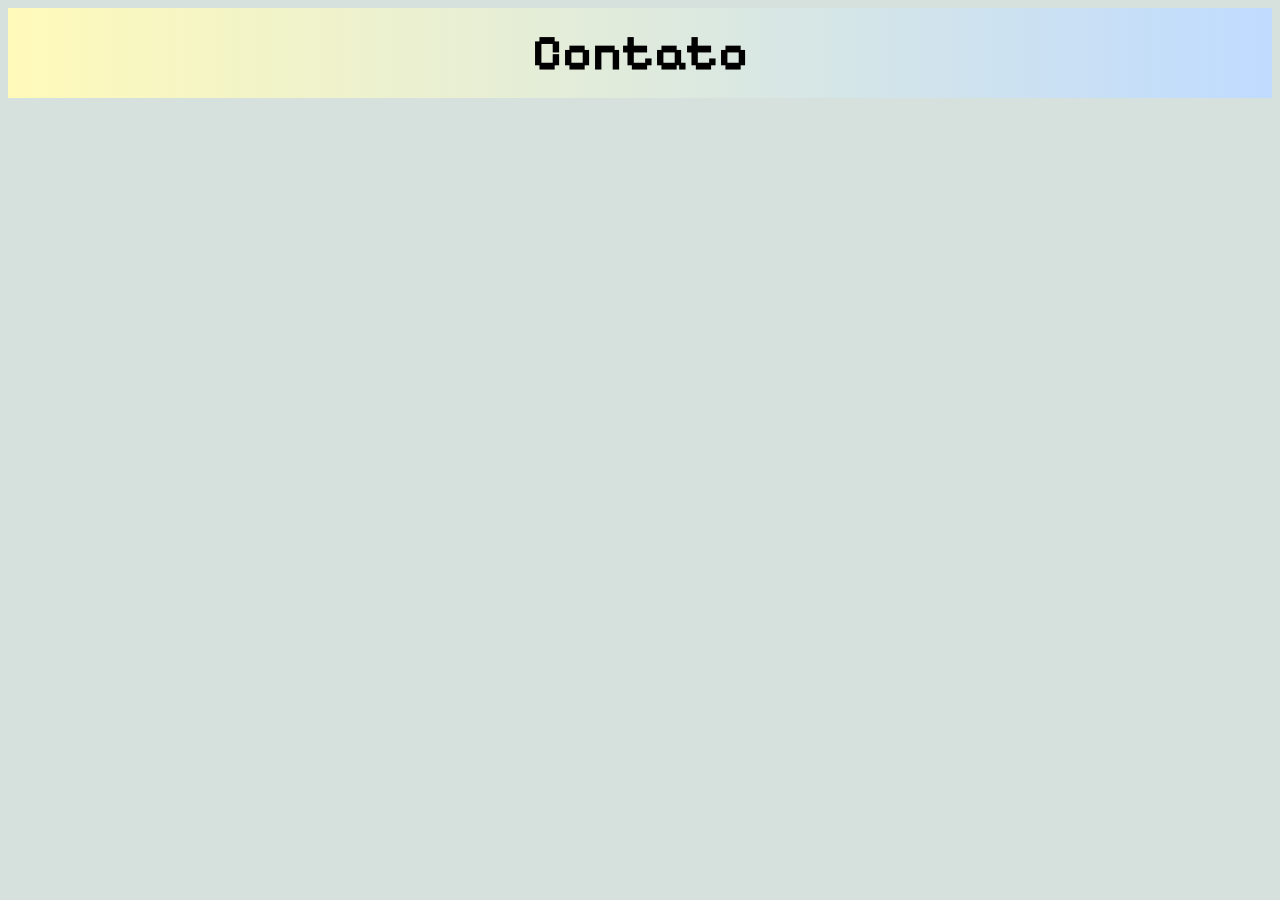
<file: contato.html>
<!DOCTYPE html>
<html lang="pt-BR">
<head>
    <meta charset="UTF-8">
    <meta name="viewport" content="width=device-width, initial-scale=1.0">
    <title>Contato</title>
    <link rel="stylesheet" href="style.css">
</head>
<body>
    <h1>Contato</h1>
</body>
</html>
</file>
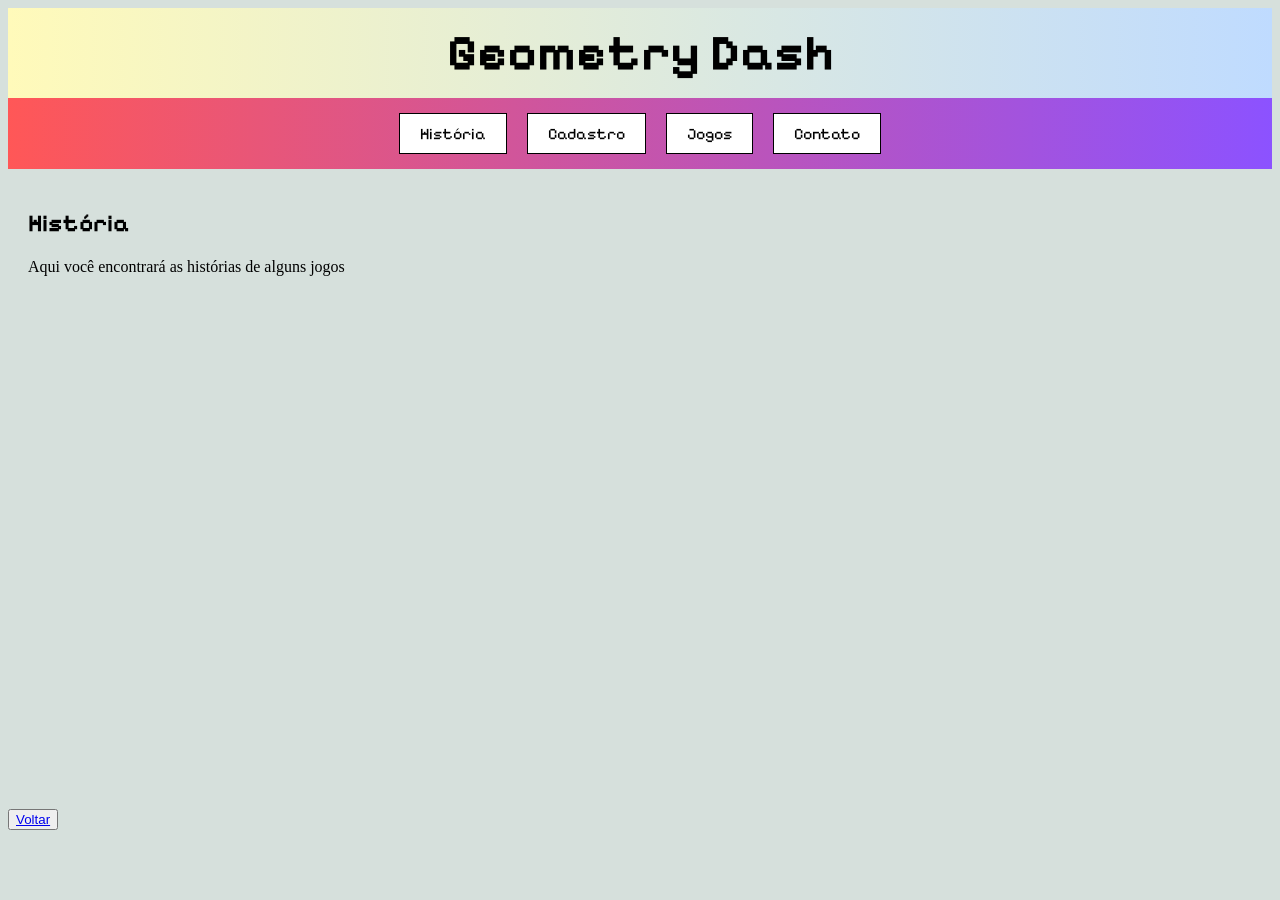
<file: geometry_dash.html>
<!DOCTYPE html>
<html lang="pt-BR">
<head>
    <meta charset="UTF-8">
    <meta name="viewport" content="width=device-width, initial-scale=1.0">
    <title>Geometry Dash</title>
    <link rel="stylesheet" href="style.css">
</head>
<body>
    <h1>Geometry Dash</h1>
      <div class="misa">
    <a href="#historia">História</a>
    <a href="#cadastro">Cadastro</a>
    <a href="#jogos">Jogos</a>
    <a href="#contato">Contato</a>
    </div>

    <section id="historia">
        <h2><strong>História</strong></h2>
        <p>Aqui você encontrará as histórias de alguns jogos</p>
    </section>

    
    <button><a href="index.html">Voltar</a></button>
</body>
</html>
</file>
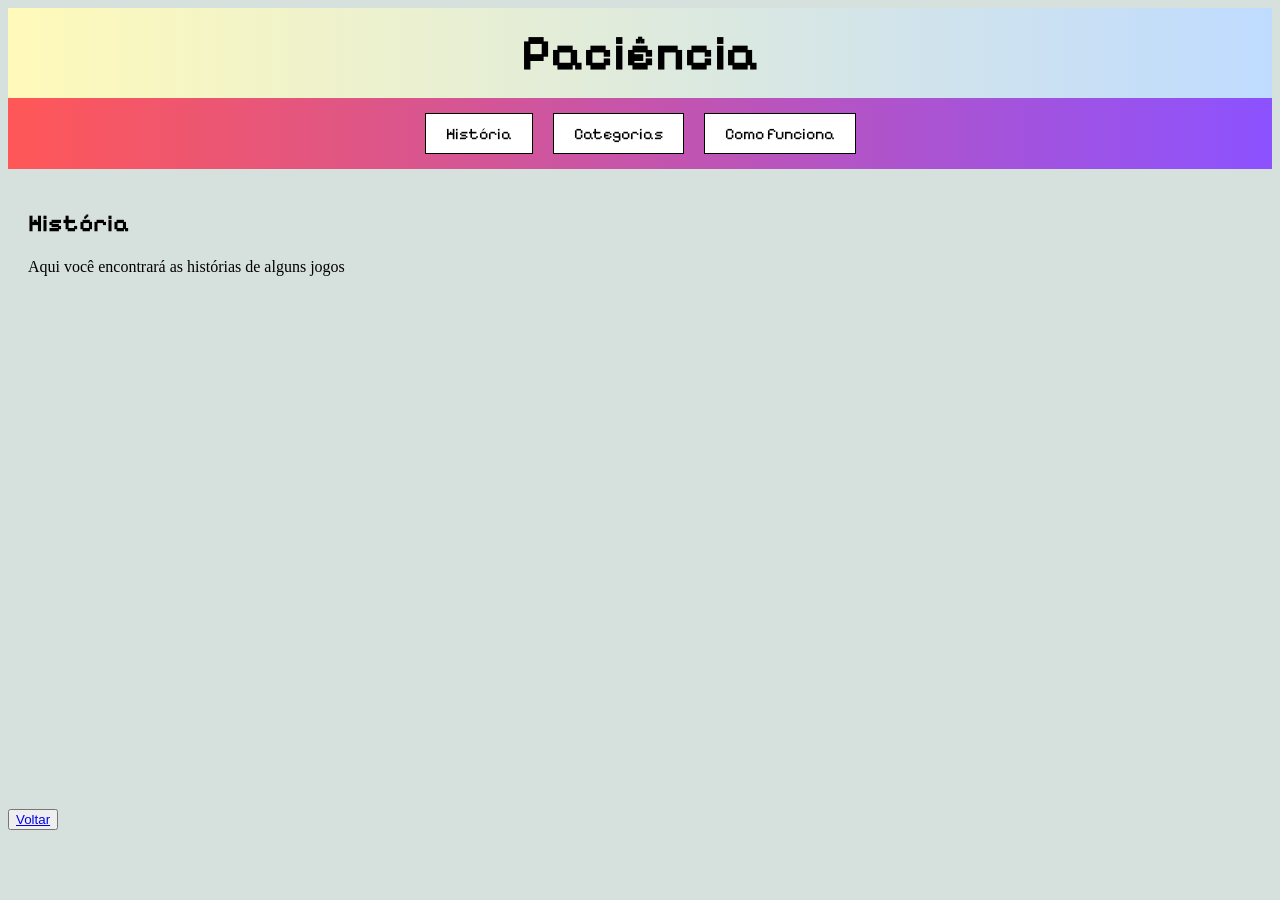
<file: paciencia.html>
<!DOCTYPE html>
<html lang="pt-BR">
<head>
    <meta charset="UTF-8">
    <meta name="viewport" content="width=device-width, initial-scale=1.0">
    <title>Geometry Dash</title>
    <link rel="stylesheet" href="style.css">
</head>
<body>
    <h1>Paciência</h1>
      <div class="misa">
    <a href="#historia">História</a>
    <a href="#cadastro">Categorias</a>
    <a href="#jogos">Como funciona</a>
    </div>

    <section id="historia">
        <h2><strong>História</strong></h2>
        <p>Aqui você encontrará as histórias de alguns jogos</p>
    </section>

    
    <button><a href="index.html">Voltar</a></button>
</body>
</html>
</file>
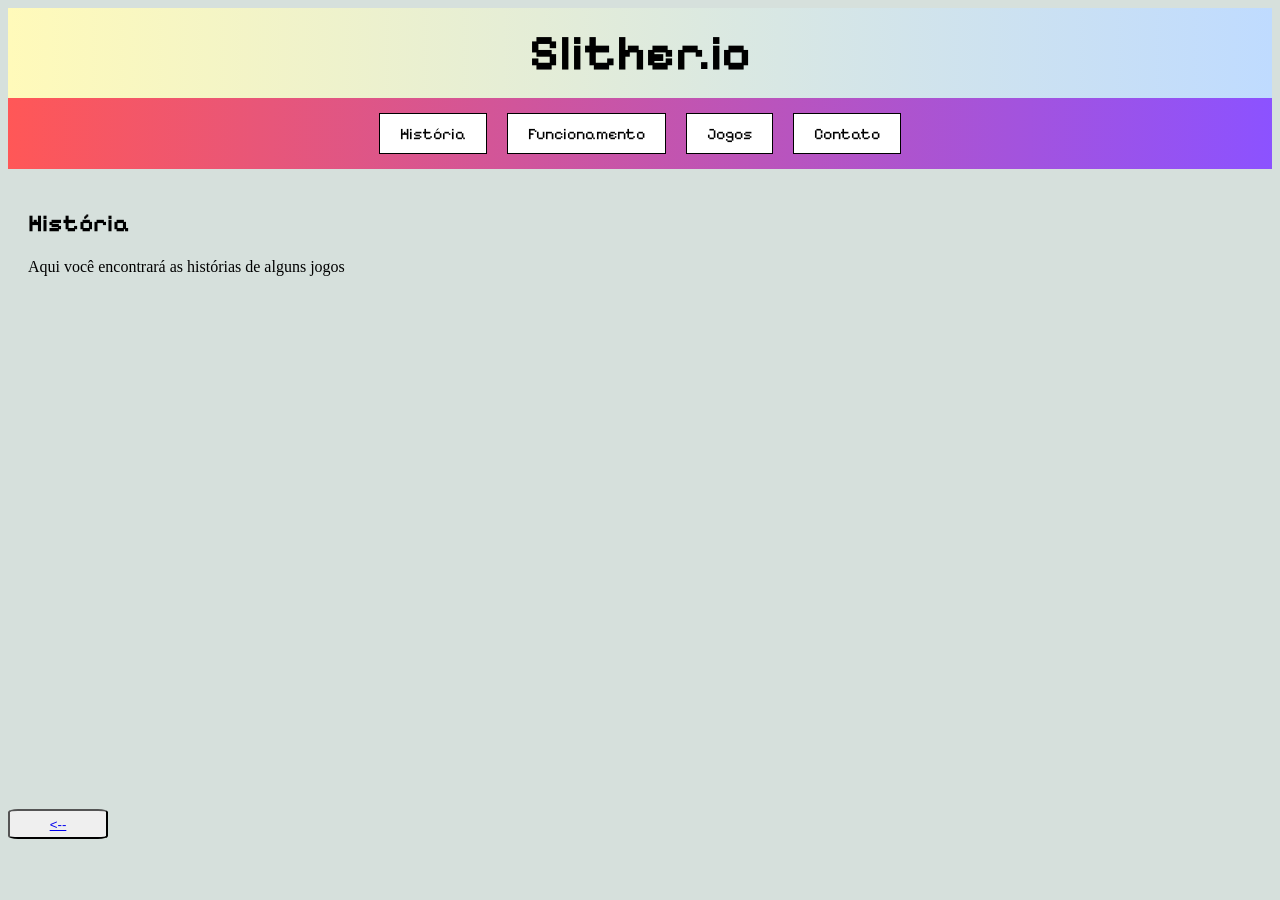
<file: slither.html>
<!DOCTYPE html>
<html lang="pt-BR">
<head>
    <meta charset="UTF-8">
    <meta name="viewport" content="width=device-width, initial-scale=1.0">
    <title>Slither</title>
    <link rel="stylesheet" href="style.css">
</head>
<body>
    <h1>Slither.io</h1>
    <div class="misa">
    <a href="#historia">História</a>
    <a href="#Funcionamento">Funcionamento</a>
    <a href="#jogos">Jogos</a>
    <a href="#contato">Contato</a>
    </div>

    <section id="historia">
        <h2><strong>História</strong></h2>
        <p>Aqui você encontrará as histórias de alguns jogos</p>
    </section>

    

    <div class="voltar">
    <button><a href="index.html"><--</a></button>
    </div>

</body>
</html>
</file>
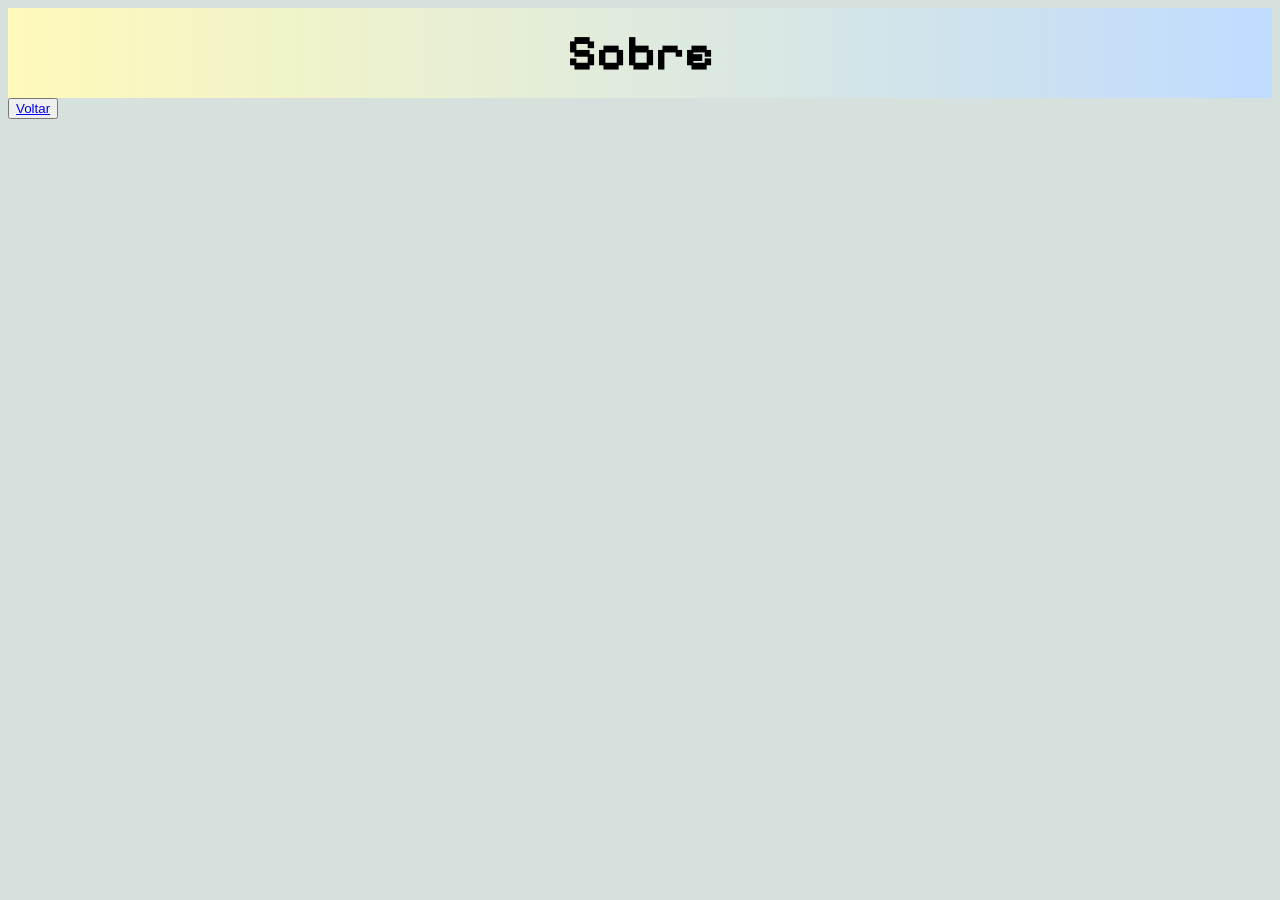
<file: sobre.html>
<!DOCTYPE html>
<html lang="pt-BR">
<head>
    <meta charset="UTF-8">
    <meta name="viewport" content="width=device-width, initial-scale=1.0">
    <title>Biblioteca de Jogos - Sobre</title>
    <link rel="stylesheet" href="style.css">
</head>
<body>
    <h1>Sobre</h1>

    <button><a href="index.html">Voltar</a></button>
</body>
</html>
</file>
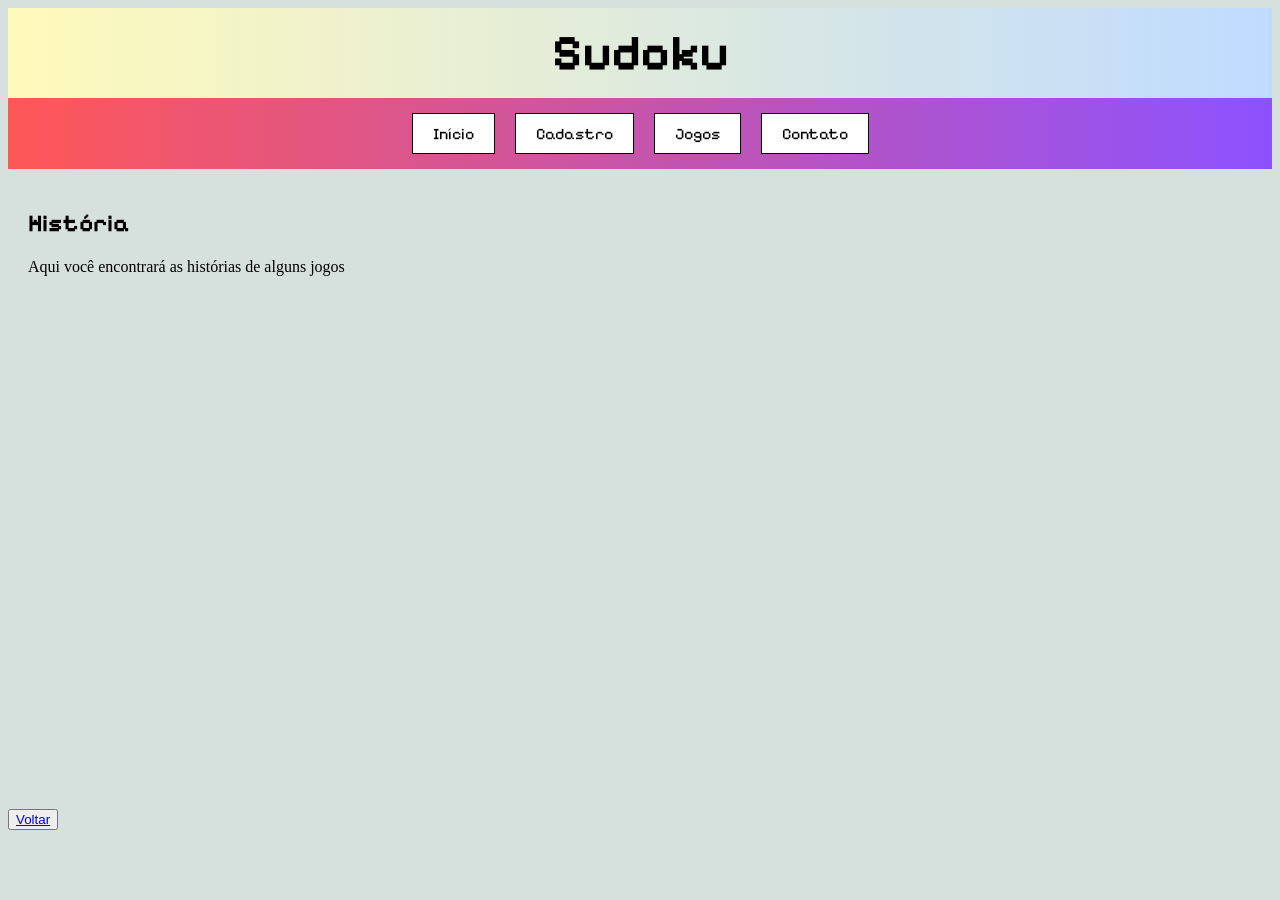
<file: sudoku.html>
<!DOCTYPE html>
<html lang="pt-BR">
<head>
    <meta charset="UTF-8">
    <meta name="viewport" content="width=device-width, initial-scale=1.0">
    <title>Sudoku</title>
    <link rel="stylesheet" href="style.css">
</head>
<body>
    <h1>Sudoku</h1>
      <div class="misa">
    <a href="#historia">Início</a>
    <a href="#cadastro">Cadastro</a>
    <a href="#jogos">Jogos</a>
    <a href="#contato">Contato</a>
    </div>

    <section id="historia">
        <h2><strong>História</strong></h2>
        <p>Aqui você encontrará as histórias de alguns jogos</p>
    </section>

    <button><a href="index.html">Voltar</a></button>
</body>
</html>
</file>
<file: style.css>
/*Fonte do google importada */
@import url('https://fonts.googleapis.com/css2?family=Pixelify+Sans:wght@400;700&display=swap');  

/* Título da páginaq */
.logo h1{
    font-family: "Pixelify Sans", sans-serif;
    text-align: center;
    font-size: 50px;
    background-color: rgb(255, 255, 255);
    margin: 0;
    padding: 15px 0;
    border-color: aliceblue;
}
/* Imagem da logo */
.topo {
    width: 150px; 
    height: auto; 
    float: right;
} 
.logo {
    justify-content: space-between; 
    align-items: center; 
    width: 100%;
    margin: auto; 
    padding: 0px 0px;
    box-sizing: border-box;
}

/* Botão do menu */
.menu-btn{
    font-size:35px;
    cursor:pointer;
    padding:15px;
    position:fixed;
    top:10px;
    left: 0px;
    z-index:1000; /*Ordem de empilhamento*/
    color:black;
    
}
/* Imagem do botão do menu */
.menu-btn img{
    width: 150px; 
    height: auto; 
    float: right;
    margin-top: -20px;
}
.login{
    width: 150px; 
    height: auto; 
    float: right;
    margin-top: -20px;
}
/* Menu lateral */
.menu{
    height:100%;
    width:0;
    position:fixed;
    top:0;
    left:0;
    background:white;
    overflow-x:hidden; /* o que acontece se ultrapassar os limites; */
    transition:0.4s;
    padding-top:60px;
}
/* Itens do menu */
.menu a{
    display:block;
    padding:20px;
    text-decoration:none;
    color:black;
    font-size:25px;
}
/* Botão de fechar */
.fechar{
    position:absolute;
    top:10px;
    right:20px;
    font-size:35px;
}
h1{
    font-family: "Pixelify Sans", sans-serif;
    text-align: center;
    font-size: 50px;
    background-image: linear-gradient(to right, #fffaba, #bfdbff);
    margin: 0;
    padding: 15px 0;
}
body{
    background-color: rgb(214, 224, 220);
    font-family: "Pixelify Sans", sans-serif;
    
}
p{
    font-family: 'Times New Roman', Times, serif;
}
section{
    height: 600px;
    padding: 20px;
}
img{
    align-items: baseline;
    width: 200px;
    height: 200px;
    align-items: corner; 
}

.misa{
    display: flex;
    justify-content: center;
    gap: 20px; /*Espaçamento entre os elementos*/
    padding: 15px;
    background-image: linear-gradient(to right, #ff5757, #8c52ff);
    align-items: center;
}
.misa a{
    text-decoration: none;
    background-color: white;
    border: 1px solid black;
    padding: 10px 20px;
    color: black;
}
.jogos{
    display: flex;
    justify-content: center;
    gap: 40px;
}
.jogos a{
    align-items: center;

}
.jogos img{
    align-items: center;
    border-radius: 20%;
    width: 250px; 
    height: auto; 
    float: right;
}
.jogos button{
    border-radius: 20%;
    background-color: rgb(210, 232, 244);
}
.voltar button{
   border-radius: 10%;
   width: 100px;
   height: 30px;
}
</file>
